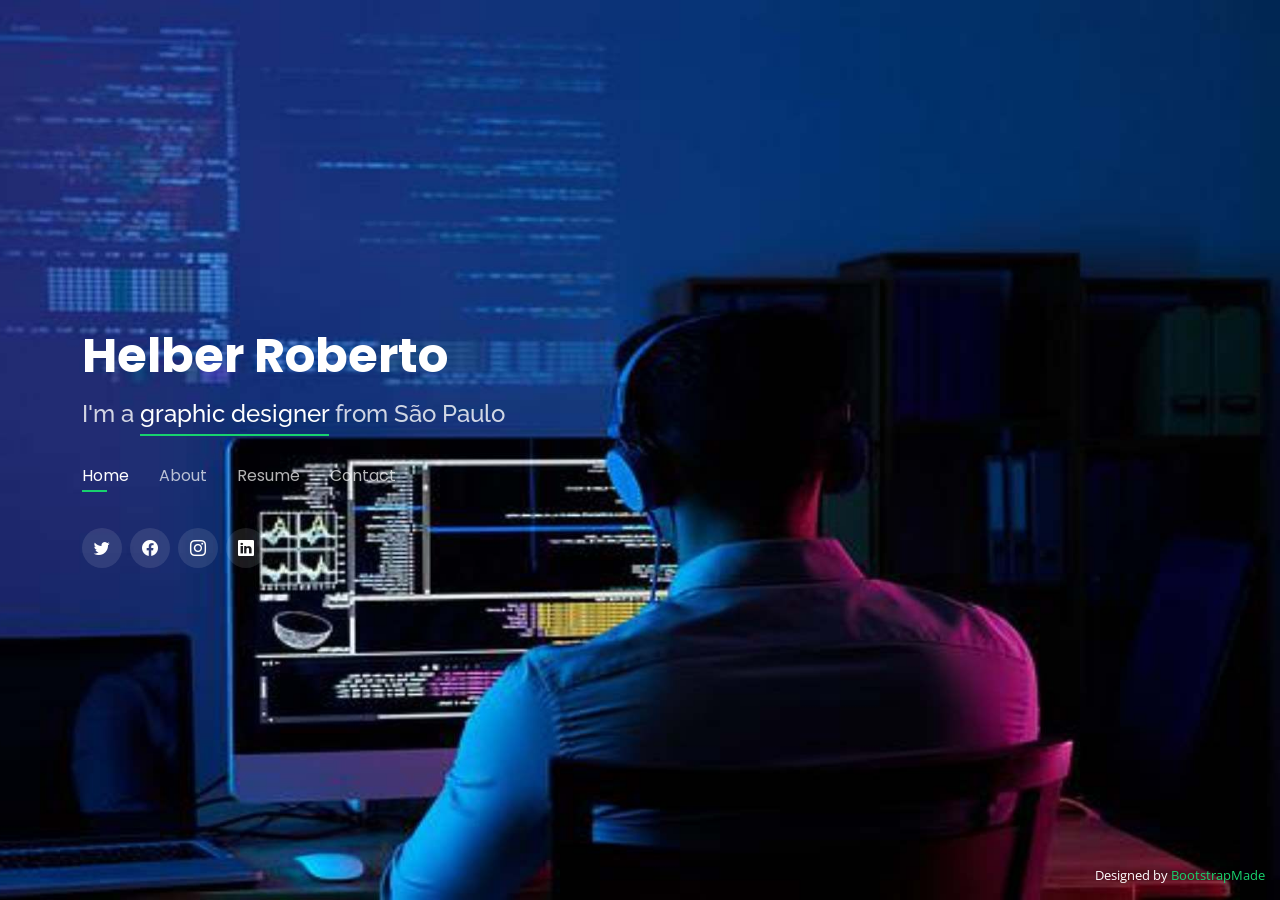
<file: index.html>
<!DOCTYPE html>
<html lang="PT-br">

<head>
  <meta charset="utf-8">
  <meta content="width=device-width, initial-scale=1.0" name="viewport">

  <title>Helber Roberto</title>
  <meta content="" name="description">
  <meta content="" name="keywords">

  <!-- Favicons -->
  <link href="assets/img/favicon-32x32.png" rel="icon">
  <link href="assets/img/apple-touch-icon.png" rel="apple-touch-icon">

  <!-- Google Fonts -->
  <link href="https://fonts.googleapis.com/css?family=Open+Sans:300,300i,400,400i,600,600i,700,700i|Raleway:300,300i,400,400i,500,500i,600,600i,700,700i|Poppins:300,300i,400,400i,500,500i,600,600i,700,700i" rel="stylesheet">

  <!-- Vendor CSS Files -->
  <link href="assets/vendor/bootstrap/css/bootstrap.min.css" rel="stylesheet">
  <link href="assets/vendor/bootstrap-icons/bootstrap-icons.css" rel="stylesheet">
  <link href="assets/vendor/boxicons/css/boxicons.min.css" rel="stylesheet">
  <link href="assets/vendor/glightbox/css/glightbox.min.css" rel="stylesheet">
  <link href="assets/vendor/remixicon/remixicon.css" rel="stylesheet">
  <link href="assets/vendor/swiper/swiper-bundle.min.css" rel="stylesheet">

  <!-- Template Main CSS File -->
  <link href="assets/css/style.css" rel="stylesheet">

  <!-- =======================================================
  * Template Name: Personal
  * Updated: Aug 30 2023 with Bootstrap v5.3.1
  * Template URL: https://bootstrapmade.com/personal-free-resume-bootstrap-template/
  * Author: BootstrapMade.com
  * License: https://bootstrapmade.com/license/
  ======================================================== -->
</head>

<body>

  <!-- ======= Header ======= -->
  <header id="header">
    <div class="container">

      <h1><a href="index.html">Helber Roberto</a></h1>
      <!-- Uncomment below if you prefer to use an image logo -->
      <!-- <a href="index.html" class="mr-auto"><img src="assets/img/logo.png" alt="" class="img-fluid"></a> -->
      <h2>I'm a <span>graphic designer</span> from São Paulo</h2>

      <nav id="navbar" class="navbar">
        <ul>
          <li><a class="nav-link active" href="#header">Home</a></li>
          <li><a class="nav-link" href="#about">About</a></li>
          <li><a class="nav-link" href="#resume">Resume</a></li>
         <!--
          <li><a class="nav-link" href="#services">Services</a></li>
          <li><a class="nav-link" href="#portfolio">Portfolio</a></li>
          -->
          <li><a class="nav-link" href="#contact">Contact</a></li>
        </ul>
        <i class="bi bi-list mobile-nav-toggle"></i>
      </nav><!-- .navbar -->

      <div class="social-links">
        <a href="https://twitter.com/HelberRob" target="_blank" rel="noreferrer noopener nofollow" class="twitter"><i class="bi bi-twitter"></i></a>
        <a href="https://www.facebook.com/helberroberto" target="_blank" rel="noreferrer noopener nofollow" class="facebook"><i class="bi bi-facebook"></i></a>
        <a href="https://www.instagram.com/helber.roberto/" target="_blank" rel="noreferrer noopener nofollow" class="instagram"><i class="bi bi-instagram"></i></a>
        <a href="https://www.linkedin.com/in/helberroberto/" target="_blank" rel="noreferrer noopener nofollow" class="linkedin"><i class="bi bi-linkedin"></i></a>
      </div>

    </div>
  </header><!-- End Header -->

  <!-- ======= About Section ======= -->
  <section id="about" class="about">

    <!-- ======= About Me ======= -->
    <div class="about-me container">
      
      <div class="section-title">
        <h2>About</h2>
        <p>Learn more about me</p>
      </div>
      
      <div class="row">
        <!--
        <div class="col-lg-4" data-aos="fade-right">
          <img src="assets/img/me.jpg" class="img-fluid" alt="">
        </div>
        -->
        <div class="col-lg-8 pt-4 pt-lg-0 content" data-aos="fade-left">
          <h3>QA &amp; Sound Designer</h3>
          <p class="fst-italic">
            That force you seek is within you.
          </p>
          <div class="row">
            <div class="col-lg-6">
              <ul>
                <li><i class="bi bi-chevron-right"></i> <strong>Birthday:</strong> <span>2 Sept 1991</span></li>
                <!--
                <li><i class="bi bi-chevron-right"></i> <strong>Website:</strong> <span>www.example.com</span></li>
                -->
                <li><i class="bi bi-chevron-right"></i> <strong>Phone:</strong> <span>+55 11 96317 7768</span></li>
                <li><i class="bi bi-chevron-right"></i> <strong>City:</strong> <span>São Paulo, BRA</span></li>
              </ul>
            </div>
            <div class="col-lg-6">
              <ul>
                <li><i class="bi bi-chevron-right"></i> <strong>Age:</strong> <span>32</span></li>
                <!--
                <li><i class="bi bi-chevron-right"></i> <strong>Degree:</strong> <span>Master</span></li>
                -->
                <li><i class="bi bi-chevron-right"></i> <strong>Email:</strong> <span>helber.rob@gmail.com</span></li>
                <li><i class="bi bi-chevron-right"></i> <strong>Freelance:</strong> <span>Available</span></li>
              </ul>
            </div>
          </div>
          <p>
            The biggest challenge lies in challenging yourself. 
          <br>  And i aim to challenge my limits.
          </p>
        </div>
      </div>

    </div><!-- End About Me -->

    <!-- ======= Counts ======= -->
    <div class="counts container">

      <div class="row">
        <!--
        <div class="col-lg-3 col-md-6">
          <div class="count-box">
            <i class="bi bi-emoji-smile"></i>
            <span data-purecounter-start="0" data-purecounter-end="232" data-purecounter-duration="1" class="purecounter"></span>
            <p>Happy Clients</p>
          </div>
        </div>
         -->
        <div class="col-lg-3 col-md-6 mt-5 mt-md-0">
          <div class="count-box">
            <i class="bi bi-journal-richtext"></i>
            <span data-purecounter-start="0" data-purecounter-end="5" data-purecounter-duration="1" class="purecounter"></span>
            <p>Projects</p>
          </div>
        </div>
         <!--
        <div class="col-lg-3 col-md-6 mt-5 mt-lg-0">
          <div class="count-box">
            <i class="bi bi-headset"></i>
            <span data-purecounter-start="0" data-purecounter-end="1463" data-purecounter-duration="1" class="purecounter"></span>
            <p>Hours Of Support</p>
          </div>
        </div>
        -->
        <div class="col-lg-3 col-md-6 mt-5 mt-lg-0">
          <div class="count-box">
            <i class="bi bi-award"></i>
            <span data-purecounter-start="0" data-purecounter-end="4" data-purecounter-duration="1" class="purecounter"></span>
            <p>Awards</p>
          </div>
        </div>

      </div>

    </div><!-- End Counts -->

    <!-- ======= Skills  ======= -->
    <div class="skills container">

      <div class="section-title">
        <h2>Skills</h2>
      </div>

      <div class="row skills-content">

        <div class="col-lg-6">

          <div class="progress">
            <span class="skill">HTML <i class="val">50%</i></span>
            <div class="progress-bar-wrap">
              <div class="progress-bar" role="progressbar" aria-valuenow="50" aria-valuemin="0" aria-valuemax="100"></div>
            </div>
          </div>

          <div class="progress">
            <span class="skill">CSS <i class="val">50%</i></span>
            <div class="progress-bar-wrap">
              <div class="progress-bar" role="progressbar" aria-valuenow="50" aria-valuemin="0" aria-valuemax="100"></div>
            </div>
          </div>

          <div class="progress">
            <span class="skill">JavaScript <i class="val">25%</i></span>
            <div class="progress-bar-wrap">
              <div class="progress-bar" role="progressbar" aria-valuenow="25" aria-valuemin="0" aria-valuemax="100"></div>
            </div>
          </div>

        </div>

        <div class="col-lg-6">

          <div class="progress">
            <span class="skill">PHP <i class="val">15%</i></span>
            <div class="progress-bar-wrap">
              <div class="progress-bar" role="progressbar" aria-valuenow="15" aria-valuemin="0" aria-valuemax="100"></div>
            </div>
          </div>

          <!--
          <div class="progress">
            <span class="skill">WordPress/CMS <i class="val">90%</i></span>
            <div class="progress-bar-wrap">
              <div class="progress-bar" role="progressbar" aria-valuenow="90" aria-valuemin="0" aria-valuemax="100"></div>
            </div>
          </div>
          -->
          <div class="progress">
            <span class="skill">Photoshop <i class="val">50%</i></span>
            <div class="progress-bar-wrap">
              <div class="progress-bar" role="progressbar" aria-valuenow="50" aria-valuemin="0" aria-valuemax="100"></div>
            </div>
          </div>

        </div>

      </div>

    </div><!-- End Skills -->

    <!-- ======= Interests ======= -->
    <div class="interests container">

      <div class="section-title">
        <h2>Interests</h2>
      </div>

      <div class="row">
        <div class="col-lg-3 col-md-4">
          <div class="icon-box">
            <i class="ri-store-line" style="color: #ffbb2c;"></i>
            <h3>QA</h3>
          </div>
        </div>
        <div class="col-lg-3 col-md-4 mt-4 mt-md-0">
          <div class="icon-box">
            <i class="ri-bar-chart-box-line" style="color: #5578ff;"></i>
            <h3>HTML</h3>
          </div>
        </div>
        <div class="col-lg-3 col-md-4 mt-4 mt-md-0">
          <div class="icon-box">
            <i class="ri-calendar-todo-line" style="color: #e80368;"></i>
            <h3>CSS</h3>
          </div>
        </div>
        <div class="col-lg-3 col-md-4 mt-4 mt-lg-0">
          <div class="icon-box">
            <i class="ri-paint-brush-line" style="color: #e361ff;"></i>
            <h3>Graphic Designer</h3>
          </div>
        </div>
        <div class="col-lg-3 col-md-4 mt-4">
          <div class="icon-box">
            <i class="ri-database-2-line" style="color: #47aeff;"></i>
            <h3>internship</h3>
          </div>
        </div>
        <div class="col-lg-3 col-md-4 mt-4">
          <div class="icon-box">
            <i class="ri-gradienter-line" style="color: #ffa76e;"></i>
            <h3>Trainee</h3>
          </div>
        </div>
        <!--<div class="col-lg-3 col-md-4 mt-4">
          <div class="icon-box">
            <i class="ri-file-list-3-line" style="color: #11dbcf;"></i>
            <h3>Midela Teren</h3>
          </div>
        </div>
        <div class="col-lg-3 col-md-4 mt-4">
          <div class="icon-box">
            <i class="ri-price-tag-2-line" style="color: #4233ff;"></i>
            <h3>Pira Neve</h3>
          </div>
        </div>
        <div class="col-lg-3 col-md-4 mt-4">
          <div class="icon-box">
            <i class="ri-anchor-line" style="color: #b2904f;"></i>
            <h3>Dirada Pack</h3>
          </div>
        </div>
        <div class="col-lg-3 col-md-4 mt-4">
          <div class="icon-box">
            <i class="ri-disc-line" style="color: #b20969;"></i>
            <h3>Moton Ideal</h3>
          </div>
        </div>
        <div class="col-lg-3 col-md-4 mt-4">
          <div class="icon-box">
            <i class="ri-base-station-line" style="color: #ff5828;"></i>
            <h3>Verdo Park</h3>
          </div>
        </div>
        <div class="col-lg-3 col-md-4 mt-4">
          <div class="icon-box">
            <i class="ri-fingerprint-line" style="color: #29cc61;"></i>
            <h3>Flavor Nivelanda</h3>
          </div>
        </div>
      </div>-->

      <!--</div>End Interests

    <!--======= Testimonials =======
    <div class="testimonials container">

      <div class="section-title">
        <h2>Testimonials</h2>
      </div>

      <div class="testimonials-slider swiper" data-aos="fade-up" data-aos-delay="100">
        <div class="swiper-wrapper">

          <div class="swiper-slide">
            <div class="testimonial-item">
              <p>
                <i class="bx bxs-quote-alt-left quote-icon-left"></i>
                Proin iaculis purus consequat sem cure digni ssim donec porttitora entum suscipit rhoncus. Accusantium quam, ultricies eget id, aliquam eget nibh et. Maecen aliquam, risus at semper.
                <i class="bx bxs-quote-alt-right quote-icon-right"></i>
              </p>
              <img src="assets/img/testimonials/testimonials-1.jpg" class="testimonial-img" alt="">
              <h3>Saul Goodman</h3>
              <h4>Ceo &amp; Founder</h4>
            </div>
          </div><!--End testimonial item

          <div class="swiper-slide">
            <div class="testimonial-item">
              <p>
                <i class="bx bxs-quote-alt-left quote-icon-left"></i>
                Export tempor illum tamen malis malis eram quae irure esse labore quem cillum quid cillum eram malis quorum velit fore eram velit sunt aliqua noster fugiat irure amet legam anim culpa.
                <i class="bx bxs-quote-alt-right quote-icon-right"></i>
              </p>
              <img src="assets/img/testimonials/testimonials-2.jpg" class="testimonial-img" alt="">
              <h3>Sara Wilsson</h3>
              <h4>Designer</h4>
            </div>
          </div><!--End testimonial item

          <div class="swiper-slide">
            <div class="testimonial-item">
              <p>
                <i class="bx bxs-quote-alt-left quote-icon-left"></i>
                Enim nisi quem export duis labore cillum quae magna enim sint quorum nulla quem veniam duis minim tempor labore quem eram duis noster aute amet eram fore quis sint minim.
                <i class="bx bxs-quote-alt-right quote-icon-right"></i>
              </p>
              <img src="assets/img/testimonials/testimonials-3.jpg" class="testimonial-img" alt="">
              <h3>Jena Karlis</h3>
              <h4>Store Owner</h4>
            </div>
          </div><!--End testimonial item

          <div class="swiper-slide">
            <div class="testimonial-item">
              <p>
                <i class="bx bxs-quote-alt-left quote-icon-left"></i>
                Fugiat enim eram quae cillum dolore dolor amet nulla culpa multos export minim fugiat minim velit minim dolor enim duis veniam ipsum anim magna sunt elit fore quem dolore labore illum veniam.
                <i class="bx bxs-quote-alt-right quote-icon-right"></i>
              </p>
              <img src="assets/img/testimonials/testimonials-4.jpg" class="testimonial-img" alt="">
              <h3>Matt Brandon</h3>
              <h4>Freelancer</h4>
            </div>
          </div><!--End testimonial item

          <div class="swiper-slide">
            <div class="testimonial-item">
              <p>
                <i class="bx bxs-quote-alt-left quote-icon-left"></i>
                Quis quorum aliqua sint quem legam fore sunt eram irure aliqua veniam tempor noster veniam enim culpa labore duis sunt culpa nulla illum cillum fugiat legam esse veniam culpa fore nisi cillum quid.
                <i class="bx bxs-quote-alt-right quote-icon-right"></i>
              </p>
              <img src="assets/img/testimonials/testimonials-5.jpg" class="testimonial-img" alt="">
              <h3>John Larson</h3>
              <h4>Entrepreneur</h4>
            </div>
          </div><!--End testimonial item

        </div>
        <div class="swiper-pagination"></div>
      </div>

      <div class="owl-carousel testimonials-carousel">

      </div>

    </div>End Testimonials-->

  </section><!-- End About Section -->

  <!-- ======= Resume Section ======= -->
  <section id="resume" class="resume">
    <div class="container">

      <div class="section-title">
        <h2>Resume</h2>
        <p>Check My Resume</p>
      </div>

          <h3 class="resume-title">Education</h3>
          <div class="resume-item">
            <h4> Web Designer technologist; </h4>
            <h5>2014 - 2016</h5>
            <p><em>Microcamp, Cotia, SP</em></p>
            <p>Course focusing on website creation and editing and image editing.</p>
          </div>
          <div class="resume-item">
            <h4>Bachelor of Digital Games Developer</h4>
            <h5>2022 - 2026</h5>
            <p><em>Faculdade de Tenologia - Fatec, Carapicuíba, SP</em></p>
            <p>Digital games developer</p>
          </div>
        </div>
    </section><!-- End Resume Section -->

  <!-- ======= Contact Section ======= -->
  <section id="contact" class="contact">
    <div class="container">

      <div class="section-title">
        <h2>Contact</h2>
        <p>Contact Me</p>
      </div>

      <div class="row mt-2">

        <div class="col-md-6 d-flex align-items-stretch">
          <div class="info-box">
            <i class="bx bx-map"></i>
            <h3>My Address</h3>
            <p>Bromélia Street nº 53, Itapevi, SP</p>
          </div>
        </div>

        <div class="col-md-6 mt-4 mt-md-0 d-flex align-items-stretch">
          <div class="info-box">
            <i class="bx bx-share-alt"></i>
            <h3>Social Profiles</h3>
            <div class="social-links">
              <a href="https://twitter.com/HelberRob" target="_blank" rel="noreferrer noopener nofollow" class="twitter"><i class="bi bi-twitter"></i></a>
              <a href="https://www.facebook.com/helberroberto" class="facebook"><i class="bi bi-facebook"></i></a>
              <a href="https://www.instagram.com/helber.roberto/" class="instagram"><i class="bi bi-instagram"></i></a>
              <!--
              <a href="#" class="google-plus"><i class="bi bi-skype"></i></a>
              -->
              <a href="https://www.linkedin.com/in/helberroberto/" class="linkedin"><i class="bi bi-linkedin"></i></a>
            </div>
          </div>
        </div>

        <div class="col-md-6 mt-4 d-flex align-items-stretch">
          <div class="info-box">
            <i class="bx bx-envelope"></i>
            <h3>Email Me</h3>
            <p>helber.rob@gmail.com</p>
          </div>
        </div>
        <div class="col-md-6 mt-4 d-flex align-items-stretch">
          <div class="info-box">
            <i class="bx bx-phone-call"></i>
            <h3>Call Me</h3>
            <p>+55 11 963177768</p>
          </div>
        </div>
      </div>

      <form action="forms/contact.php" method="post" role="form" class="php-email-form mt-4">
        <div class="row">
          <div class="col-md-6 form-group">
            <input type="text" name="name" class="form-control" id="name" placeholder="Your Name" required>
          </div>
          <div class="col-md-6 form-group mt-3 mt-md-0">
            <input type="email" class="form-control" name="email" id="email" placeholder="Your Email" required>
          </div>
        </div>
        <div class="form-group mt-3">
          <input type="text" class="form-control" name="subject" id="subject" placeholder="Subject" required>
        </div>
        <div class="form-group mt-3">
          <textarea class="form-control" name="message" rows="5" placeholder="Message" required></textarea>
        </div>
        <div class="my-3">
          <div class="loading">Loading</div>
          <div class="error-message"></div>
          <div class="sent-message">Your message has been sent. Thank you!</div>
        </div>
        <div class="text-center"><button type="submit">Send Message</button></div>
      </form>

    </div>
  </section><!-- End Contact Section -->

  <div class="credits">
    <!-- All the links in the footer should remain intact. -->
    <!-- You can delete the links only if you purchased the pro version. -->
    <!-- Licensing information: https://bootstrapmade.com/license/ -->
    <!-- Purchase the pro version with working PHP/AJAX contact form: https://bootstrapmade.com/personal-free-resume-bootstrap-template/ -->
    Designed by <a href="https://bootstrapmade.com/">BootstrapMade</a>
  </div>

  <!-- Vendor JS Files -->
  <script src="assets/vendor/purecounter/purecounter_vanilla.js"></script>
  <script src="assets/vendor/bootstrap/js/bootstrap.bundle.min.js"></script>
  <script src="assets/vendor/glightbox/js/glightbox.min.js"></script>
  <script src="assets/vendor/isotope-layout/isotope.pkgd.min.js"></script>
  <script src="assets/vendor/swiper/swiper-bundle.min.js"></script>
  <script src="assets/vendor/waypoints/noframework.waypoints.js"></script>
  <script src="assets/vendor/php-email-form/validate.js"></script>

  <!-- Template Main JS File -->
  <script src="assets/js/main.js"></script>

</body>

</html>
</file>
<file: assets/css/style.css>
/**
* Template Name: Personal
* Updated: Aug 30 2023 with Bootstrap v5.3.1
* Template URL: https://bootstrapmade.com/personal-free-resume-bootstrap-template/
* Author: BootstrapMade.com
* License: https://bootstrapmade.com/license/
*/

/*--------------------------------------------------------------
# General
--------------------------------------------------------------*/
body {
  font-family: "Open Sans", sans-serif;
  background-color: #040404;
  color: #fff;
  position: relative;
  background: transparent;
}

body::before {
  content: "";
  position: fixed;
  background: #040404 url("../img/bg.jpg") top right no-repeat;
  background-size: cover;
  left: 0;
  right: 0;
  top: 0;
  height: 100vh;
  z-index: -1;
}

@media (min-width: 1024px) {
  body::before {
    background-attachment: fixed;
  }
}

a {
  color: #18d26e;
  text-decoration: none;
}

a:hover {
  color: #35e888;
  text-decoration: none;
}

h1,
h2,
h3,
h4,
h5,
h6 {
  font-family: "Raleway", sans-serif;
}

/*--------------------------------------------------------------
# Header
--------------------------------------------------------------*/
#header {
  transition: ease-in-out 0.3s;
  position: relative;
  height: 100vh;
  display: flex;
  align-items: center;
  z-index: 997;
  overflow-y: auto;
}

#header * {
  transition: ease-in-out 0.3s;
}

#header h1 {
  font-size: 48px;
  margin: 0;
  padding: 0;
  line-height: 1;
  font-weight: 700;
  font-family: "Poppins", sans-serif;
}

#header h1 a,
#header h1 a:hover {
  color: #fff;
  line-height: 1;
  display: inline-block;
}

#header h2 {
  font-size: 24px;
  margin-top: 20px;
  color: rgba(255, 255, 255, 0.8);
}

#header h2 span {
  color: #fff;
  border-bottom: 2px solid #18d26e;
  padding-bottom: 6px;
}

#header img {
  padding: 0;
  margin: 0;
}

#header .social-links {
  margin-top: 40px;
  display: flex;
}

#header .social-links a {
  font-size: 16px;
  display: flex;
  justify-content: center;
  align-items: center;
  background: rgba(255, 255, 255, 0.1);
  color: #fff;
  line-height: 1;
  margin-right: 8px;
  border-radius: 50%;
  width: 40px;
  height: 40px;
}

#header .social-links a:hover {
  background: #18d26e;
}

@media (max-width: 992px) {
  #header h1 {
    font-size: 36px;
  }

  #header h2 {
    font-size: 20px;
    line-height: 30px;
  }

  #header .social-links {
    margin-top: 15px;
  }

  #header .container {
    display: flex;
    flex-direction: column;
    align-items: center;
  }
}

/* Header Top */
#header.header-top {
  height: 80px;
  position: fixed;
  left: 0;
  top: 0;
  right: 0;
  background: rgba(0, 0, 0, 0.9);
}

#header.header-top .social-links,
#header.header-top h2 {
  display: none;
}

#header.header-top h1 {
  margin-right: auto;
  font-size: 36px;
}

#header.header-top img {
  max-height: 60px;
  margin-right: 20px !important;
}

#header.header-top .container {
  display: flex;
  align-items: center;
}

#header.header-top .navbar {
  margin: 0;
}

@media (max-width: 768px) {
  #header.header-top {
    height: 60px;
  }

  #header.header-top h1 {
    font-size: 26px;
  }
}

/*--------------------------------------------------------------
# Navigation Menu
--------------------------------------------------------------*/
/**
* Desktop Navigation 
*/
.navbar {
  padding: 0;
  margin-top: 35px;
}

.navbar ul {
  margin: 0;
  padding: 0;
  display: flex;
  list-style: none;
  align-items: center;
}

.navbar li {
  position: relative;
}

.navbar li+li {
  margin-left: 30px;
}

.navbar a,
.navbar a:focus {
  display: flex;
  align-items: center;
  justify-content: space-between;
  padding: 0;
  font-family: "Poppins", sans-serif;
  font-size: 16px;
  font-weight: 400;
  color: rgba(255, 255, 255, 0.7);
  white-space: nowrap;
  transition: 0.3s;
}

.navbar a i,
.navbar a:focus i {
  font-size: 12px;
  line-height: 0;
  margin-left: 5px;
}

.navbar a:before {
  content: "";
  position: absolute;
  width: 0;
  height: 2px;
  bottom: -4px;
  left: 0;
  background-color: #18d26e;
  visibility: hidden;
  width: 0px;
  transition: all 0.3s ease-in-out 0s;
}

.navbar a:hover:before,
.navbar li:hover>a:before,
.navbar .active:before {
  visibility: visible;
  width: 25px;
}

.navbar a:hover,
.navbar .active,
.navbar .active:focus,
.navbar li:hover>a {
  color: #fff;
}

/**
* Mobile Navigation 
*/
.mobile-nav-toggle {
  color: #fff;
  font-size: 28px;
  cursor: pointer;
  display: none;
  line-height: 0;
  transition: 0.5s;
  position: fixed;
  right: 15px;
  top: 15px;
}

@media (max-width: 991px) {
  .mobile-nav-toggle {
    display: block;
  }

  .navbar ul {
    display: none;
  }
}

.navbar-mobile {
  position: fixed;
  overflow: hidden;
  top: 0;
  right: 0;
  left: 0;
  bottom: 0;
  background: rgba(0, 0, 0, 0.9);
  transition: 0.3s;
  z-index: 999;
  margin-top: 0;
}

.navbar-mobile .mobile-nav-toggle {
  position: absolute;
  top: 15px;
  right: 15px;
}

.navbar-mobile ul {
  display: block;
  position: absolute;
  top: 55px;
  right: 15px;
  bottom: 45px;
  left: 15px;
  padding: 10px 0;
  overflow-y: auto;
  transition: 0.3s;
  border: 2px solid rgba(255, 255, 255, 0.2);
}

.navbar-mobile li {
  padding: 12px 20px;
}

.navbar-mobile li+li {
  margin: 0;
}

.navbar-mobile a,
.navbar-mobile a:focus {
  font-size: 16px;
  position: relative;
}

/*--------------------------------------------------------------
# Sections General
--------------------------------------------------------------*/
section {
  overflow: hidden;
  position: absolute;
  width: 100%;
  top: 140px;
  bottom: 100%;
  opacity: 0;
  transition: ease-in-out 0.4s;
  z-index: 2;
}

section.section-show {
  top: 100px;
  bottom: auto;
  opacity: 1;
  padding-bottom: 45px;
}

section .container {
  background: rgba(0, 0, 0, 0.9);
  padding: 30px;
}

@media (max-width: 768px) {
  section {
    top: 120px;
  }

  section.section-show {
    top: 80px;
  }
}

.section-title h2 {
  font-size: 14px;
  font-weight: 500;
  padding: 0;
  line-height: 1px;
  margin: 0 0 20px 0;
  letter-spacing: 2px;
  text-transform: uppercase;
  color: #aaaaaa;
  font-family: "Poppins", sans-serif;
}

.section-title h2::after {
  content: "";
  width: 120px;
  height: 1px;
  display: inline-block;
  background: #4ceb95;
  margin: 4px 10px;
}

.section-title p {
  margin: 0;
  margin: -15px 0 15px 0;
  font-size: 36px;
  font-weight: 700;
  text-transform: uppercase;
  font-family: "Poppins", sans-serif;
  color: #fff;
}

/*--------------------------------------------------------------
# About
--------------------------------------------------------------*/
.about-me .content h3 {
  font-weight: 700;
  font-size: 26px;
  color: #18d26e;
}

.about-me .content ul {
  list-style: none;
  padding: 0;
}

.about-me .content ul li {
  margin-bottom: 20px;
  display: flex;
  align-items: center;
}

.about-me .content ul strong {
  margin-right: 10px;
}

.about-me .content ul i {
  font-size: 16px;
  margin-right: 5px;
  color: #18d26e;
  line-height: 0;
}

.about-me .content p:last-child {
  margin-bottom: 0;
}

/*--------------------------------------------------------------
# Counts
--------------------------------------------------------------*/
.counts {
  padding: 70px 0 60px;
}

.counts .count-box {
  padding: 30px 30px 25px 30px;
  width: 100%;
  position: relative;
  text-align: center;
  background: rgba(255, 255, 255, 0.08);
}

.counts .count-box i {
  position: absolute;
  top: -25px;
  left: 50%;
  transform: translateX(-50%);
  font-size: 24px;
  background: rgba(255, 255, 255, 0.1);
  padding: 12px;
  color: #18d26e;
  border-radius: 50px;
  line-height: 0;
}

.counts .count-box span {
  font-size: 36px;
  display: block;
  font-weight: 600;
  color: #fff;
}

.counts .count-box p {
  padding: 0;
  margin: 0;
  font-family: "Raleway", sans-serif;
  font-size: 14px;
}

/*--------------------------------------------------------------
# Skills
--------------------------------------------------------------*/
.skills .progress {
  height: 60px;
  display: block;
  background: none;
  border-radius: 0;
}

.skills .progress .skill {
  padding: 10px 0;
  margin: 0;
  text-transform: uppercase;
  display: block;
  font-weight: 600;
  font-family: "Poppins", sans-serif;
  color: #fff;
}

.skills .progress .skill .val {
  float: right;
  font-style: normal;
}

.skills .progress-bar-wrap {
  background: rgba(255, 255, 255, 0.2);
}

.skills .progress-bar {
  width: 1px;
  height: 10px;
  transition: 0.9s;
  background-color: #18d26e;
}

/*--------------------------------------------------------------
# Interests
--------------------------------------------------------------*/
.interests .icon-box {
  display: flex;
  align-items: center;
  padding: 20px;
  background: rgba(255, 255, 255, 0.08);
  transition: ease-in-out 0.3s;
}

.interests .icon-box i {
  font-size: 32px;
  padding-right: 10px;
  line-height: 1;
}

.interests .icon-box h3 {
  font-weight: 700;
  margin: 0;
  padding: 0;
  line-height: 1;
  font-size: 16px;
  color: #fff;
}

.interests .icon-box:hover {
  background: rgba(255, 255, 255, 0.12);
}

/*--------------------------------------------------------------
# Testimonials
--------------------------------------------------------------*/
.testimonials .testimonials-carousel,
.testimonials .testimonials-slider {
  overflow: hidden;
}

.testimonials .testimonial-item {
  box-sizing: content-box;
  min-height: 320px;
}

.testimonials .testimonial-item .testimonial-img {
  width: 90px;
  border-radius: 50%;
  margin: -40px 0 0 40px;
  position: relative;
  z-index: 2;
  border: 6px solid rgba(255, 255, 255, 0.12);
}

.testimonials .testimonial-item h3 {
  font-size: 18px;
  font-weight: bold;
  margin: 10px 0 5px 45px;
  color: #fff;
}

.testimonials .testimonial-item h4 {
  font-size: 14px;
  color: #999;
  margin: 0 0 0 45px;
}

.testimonials .testimonial-item .quote-icon-left,
.testimonials .testimonial-item .quote-icon-right {
  color: rgba(255, 255, 255, 0.25);
  font-size: 26px;
}

.testimonials .testimonial-item .quote-icon-left {
  display: inline-block;
  left: -5px;
  position: relative;
}

.testimonials .testimonial-item .quote-icon-right {
  display: inline-block;
  right: -5px;
  position: relative;
  top: 10px;
}

.testimonials .testimonial-item p {
  font-style: italic;
  margin: 0 15px 0 15px;
  padding: 20px 20px 60px 20px;
  background: rgba(255, 255, 255, 0.1);
  position: relative;
  border-radius: 6px;
  position: relative;
  z-index: 1;
}

.testimonials .swiper-pagination {
  margin-top: 20px;
  position: relative;
}

.testimonials .swiper-pagination .swiper-pagination-bullet {
  width: 12px;
  height: 12px;
  opacity: 1;
  background-color: rgba(255, 255, 255, 0.3);
}

.testimonials .swiper-pagination .swiper-pagination-bullet-active {
  background-color: #18d26e;
}

/*--------------------------------------------------------------
# Resume
--------------------------------------------------------------*/
.resume .resume-title {
  font-size: 26px;
  font-weight: 700;
  margin-top: 20px;
  margin-bottom: 20px;
  color: #fff;
}

.resume .resume-item {
  padding: 0 0 20px 20px;
  margin-top: -2px;
  border-left: 2px solid rgba(255, 255, 255, 0.2);
  position: relative;
}

.resume .resume-item h4 {
  line-height: 18px;
  font-size: 18px;
  font-weight: 600;
  text-transform: uppercase;
  font-family: "Poppins", sans-serif;
  color: #18d26e;
  margin-bottom: 10px;
}

.resume .resume-item h5 {
  font-size: 16px;
  background: rgba(255, 255, 255, 0.15);
  padding: 5px 15px;
  display: inline-block;
  font-weight: 600;
  margin-bottom: 10px;
}

.resume .resume-item ul {
  padding-left: 20px;
}

.resume .resume-item ul li {
  padding-bottom: 10px;
}

.resume .resume-item:last-child {
  padding-bottom: 0;
}

.resume .resume-item::before {
  content: "";
  position: absolute;
  width: 16px;
  height: 16px;
  border-radius: 50px;
  left: -9px;
  top: 0;
  background: #18d26e;
  border: 2px solid #18d26e;
}

/*--------------------------------------------------------------
# Services
--------------------------------------------------------------*/
.services .icon-box {
  text-align: center;
  background: rgba(204, 204, 204, 0.1);
  padding: 80px 20px;
  transition: all ease-in-out 0.3s;
}

.services .icon-box .icon {
  margin: 0 auto;
  width: 64px;
  height: 64px;
  background: #18d26e;
  border-radius: 5px;
  transition: all 0.3s ease-out 0s;
  display: flex;
  align-items: center;
  justify-content: center;
  margin-bottom: 20px;
  transform-style: preserve-3d;
}

.services .icon-box .icon i {
  color: #fff;
  font-size: 28px;
}

.services .icon-box .icon::before {
  position: absolute;
  content: "";
  left: -8px;
  top: -8px;
  height: 100%;
  width: 100%;
  background: rgba(255, 255, 255, 0.15);
  border-radius: 5px;
  transition: all 0.3s ease-out 0s;
  transform: translateZ(-1px);
}

.services .icon-box h4 {
  font-weight: 700;
  margin-bottom: 15px;
  font-size: 24px;
}

.services .icon-box h4 a {
  color: #fff;
}

.services .icon-box p {
  line-height: 24px;
  font-size: 14px;
  margin-bottom: 0;
}

.services .icon-box:hover {
  background: #18d26e;
  border-color: #18d26e;
}

.services .icon-box:hover .icon {
  background: #fff;
}

.services .icon-box:hover .icon i {
  color: #18d26e;
}

.services .icon-box:hover .icon::before {
  background: #35e888;
}

.services .icon-box:hover h4 a,
.services .icon-box:hover p {
  color: #fff;
}

/*--------------------------------------------------------------
# Portfolio
--------------------------------------------------------------*/
.portfolio .portfolio-item {
  margin-bottom: 30px;
}

.portfolio #portfolio-flters {
  padding: 0;
  margin: 0 auto 15px auto;
  list-style: none;
  text-align: center;
  border-radius: 50px;
  padding: 2px 15px;
}

.portfolio #portfolio-flters li {
  cursor: pointer;
  display: inline-block;
  padding: 8px 16px 10px 16px;
  font-size: 14px;
  font-weight: 600;
  line-height: 1;
  text-transform: uppercase;
  color: #fff;
  background: rgba(255, 255, 255, 0.1);
  margin: 0 3px 10px 3px;
  transition: all 0.3s ease-in-out;
  border-radius: 4px;
}

.portfolio #portfolio-flters li:hover,
.portfolio #portfolio-flters li.filter-active {
  background: #18d26e;
}

.portfolio #portfolio-flters li:last-child {
  margin-right: 0;
}

.portfolio .portfolio-wrap {
  transition: 0.3s;
  position: relative;
  overflow: hidden;
  z-index: 1;
  background: rgba(0, 0, 0, 0.6);
}

.portfolio .portfolio-wrap::before {
  content: "";
  background: rgba(0, 0, 0, 0.6);
  position: absolute;
  left: 30px;
  right: 30px;
  top: 30px;
  bottom: 30px;
  transition: all ease-in-out 0.3s;
  z-index: 2;
  opacity: 0;
}

.portfolio .portfolio-wrap .portfolio-info {
  opacity: 0;
  position: absolute;
  top: 0;
  left: 0;
  right: 0;
  bottom: 0;
  text-align: center;
  z-index: 3;
  transition: all ease-in-out 0.3s;
  display: flex;
  flex-direction: column;
  justify-content: center;
  align-items: center;
}

.portfolio .portfolio-wrap .portfolio-info::before {
  display: block;
  content: "";
  width: 48px;
  height: 48px;
  position: absolute;
  top: 35px;
  left: 35px;
  border-top: 3px solid #fff;
  border-left: 3px solid #fff;
  transition: all 0.5s ease 0s;
  z-index: 9994;
}

.portfolio .portfolio-wrap .portfolio-info::after {
  display: block;
  content: "";
  width: 48px;
  height: 48px;
  position: absolute;
  bottom: 35px;
  right: 35px;
  border-bottom: 3px solid #fff;
  border-right: 3px solid #fff;
  transition: all 0.5s ease 0s;
  z-index: 9994;
}

.portfolio .portfolio-wrap .portfolio-info h4 {
  font-size: 20px;
  color: #fff;
  font-weight: 600;
}

.portfolio .portfolio-wrap .portfolio-info p {
  color: #ffffff;
  font-size: 14px;
  text-transform: uppercase;
  padding: 0;
  margin: 0;
}

.portfolio .portfolio-wrap .portfolio-links {
  text-align: center;
  z-index: 4;
}

.portfolio .portfolio-wrap .portfolio-links a {
  color: #fff;
  margin: 0 2px;
  font-size: 28px;
  display: inline-block;
  transition: 0.3s;
}

.portfolio .portfolio-wrap .portfolio-links a:hover {
  color: #63eda3;
}

.portfolio .portfolio-wrap:hover::before {
  top: 0;
  left: 0;
  right: 0;
  bottom: 0;
  opacity: 1;
}

.portfolio .portfolio-wrap:hover .portfolio-info {
  opacity: 1;
}

.portfolio .portfolio-wrap:hover .portfolio-info::before {
  top: 15px;
  left: 15px;
}

.portfolio .portfolio-wrap:hover .portfolio-info::after {
  bottom: 15px;
  right: 15px;
}

/*--------------------------------------------------------------
# Portfolio Details
--------------------------------------------------------------*/
.portfolio-details {
  padding-top: 40px;
  background: rgba(0, 0, 0, 0.8);
  position: fixed;
  left: 0;
  right: 0;
  top: 0;
  bottom: 0;
  overflow-y: auto;
}

.portfolio-details .container {
  padding-top: 20px;
  padding-bottom: 40px;
}

.portfolio-details .portfolio-title {
  font-size: 26px;
  font-weight: 700;
  margin-bottom: 20px;
}

.portfolio-details .portfolio-info {
  padding-top: 45px;
}

.portfolio-details .portfolio-info h3 {
  font-size: 22px;
  font-weight: 400;
  margin-bottom: 20px;
}

.portfolio-details .portfolio-info ul {
  list-style: none;
  padding: 0;
  font-size: 15px;
}

.portfolio-details .portfolio-info ul li+li {
  margin-top: 10px;
}

.portfolio-details .portfolio-info p {
  font-size: 15px;
  padding: 15px 0 0 0;
}

@media (max-width: 992px) {
  .portfolio-details .portfolio-info {
    padding-top: 20px;
  }
}

.portfolio-details .swiper-pagination {
  margin-top: 20px;
  position: relative;
}

.portfolio-details .swiper-pagination .swiper-pagination-bullet {
  width: 12px;
  height: 12px;
  opacity: 1;
  background-color: rgba(255, 255, 255, 0.3);
}

.portfolio-details .swiper-pagination .swiper-pagination-bullet-active {
  background-color: #18d26e;
}

/*--------------------------------------------------------------
# Contact
--------------------------------------------------------------*/
.contact .info-box {
  color: #444444;
  padding: 20px;
  width: 100%;
  background: rgba(255, 255, 255, 0.08);
}

.contact .info-box i.bx {
  font-size: 24px;
  color: #18d26e;
  border-radius: 50%;
  padding: 14px;
  float: left;
  background: rgba(255, 255, 255, 0.1);
}

.contact .info-box h3 {
  font-size: 20px;
  color: rgba(255, 255, 255, 0.5);
  font-weight: 700;
  margin: 10px 0 8px 68px;
}

.contact .info-box p {
  padding: 0;
  color: #fff;
  line-height: 24px;
  font-size: 14px;
  margin: 0 0 0 68px;
}

.contact .info-box .social-links {
  margin: 5px 0 0 68px;
  display: flex;
}

.contact .info-box .social-links a {
  font-size: 18px;
  display: inline-block;
  color: #fff;
  line-height: 1;
  margin-right: 12px;
  transition: 0.3s;
}

.contact .info-box .social-links a:hover {
  color: #18d26e;
}

.contact .php-email-form {
  padding: 30px;
  background: rgba(255, 255, 255, 0.08);
}

.contact .php-email-form .error-message {
  display: none;
  background: rgba(255, 255, 255, 0.08);
  background: #ed3c0d;
  text-align: left;
  padding: 15px;
  font-weight: 600;
}

.contact .php-email-form .error-message br+br {
  margin-top: 25px;
}

.contact .php-email-form .sent-message {
  display: none;
  background: rgba(255, 255, 255, 0.08);
  background: #18d26e;
  text-align: center;
  padding: 15px;
  font-weight: 600;
}

.contact .php-email-form .loading {
  display: none;
  background: rgba(255, 255, 255, 0.08);
  text-align: center;
  padding: 15px;
}

.contact .php-email-form .loading:before {
  content: "";
  display: inline-block;
  border-radius: 50%;
  width: 24px;
  height: 24px;
  margin: 0 10px -6px 0;
  border: 3px solid #18d26e;
  border-top-color: #eee;
  animation: animate-loading 1s linear infinite;
}

.contact .php-email-form input,
.contact .php-email-form textarea {
  border-radius: 0;
  box-shadow: none;
  font-size: 14px;
  background: rgba(255, 255, 255, 0.08);
  border: 0;
  transition: 0.3s;
  color: #fff;
}

.contact .php-email-form input:focus,
.contact .php-email-form textarea:focus {
  background-color: rgba(255, 255, 255, 0.11);
}

.contact .php-email-form input::-moz-placeholder,
.contact .php-email-form textarea::-moz-placeholder {
  color: rgba(255, 255, 255, 0.3);
  opacity: 1;
}

.contact .php-email-form input::placeholder,
.contact .php-email-form textarea::placeholder {
  color: rgba(255, 255, 255, 0.3);
  opacity: 1;
}

.contact .php-email-form input {
  padding: 10px 15px;
}

.contact .php-email-form textarea {
  padding: 12px 15px;
}

.contact .php-email-form button[type=submit] {
  background: #18d26e;
  border: 0;
  padding: 10px 30px;
  color: #fff;
  transition: 0.4s;
  border-radius: 4px;
}

.contact .php-email-form button[type=submit]:hover {
  background: #15bb62;
}

@keyframes animate-loading {
  0% {
    transform: rotate(0deg);
  }

  100% {
    transform: rotate(360deg);
  }
}

/*--------------------------------------------------------------
# Credits
--------------------------------------------------------------*/
.credits {
  position: fixed;
  right: 0;
  left: 0;
  bottom: 0;
  padding: 15px;
  text-align: right;
  font-size: 13px;
  color: #fff;
  z-index: 999999;
}

@media (max-width: 992px) {
  .credits {
    text-align: center;
    padding: 10px;
    background: rgba(0, 0, 0, 0.8);
  }
}

.credits a {
  color: #18d26e;
  transition: 0.3s;
}

.credits a:hover {
  color: #fff;
}
</file>
